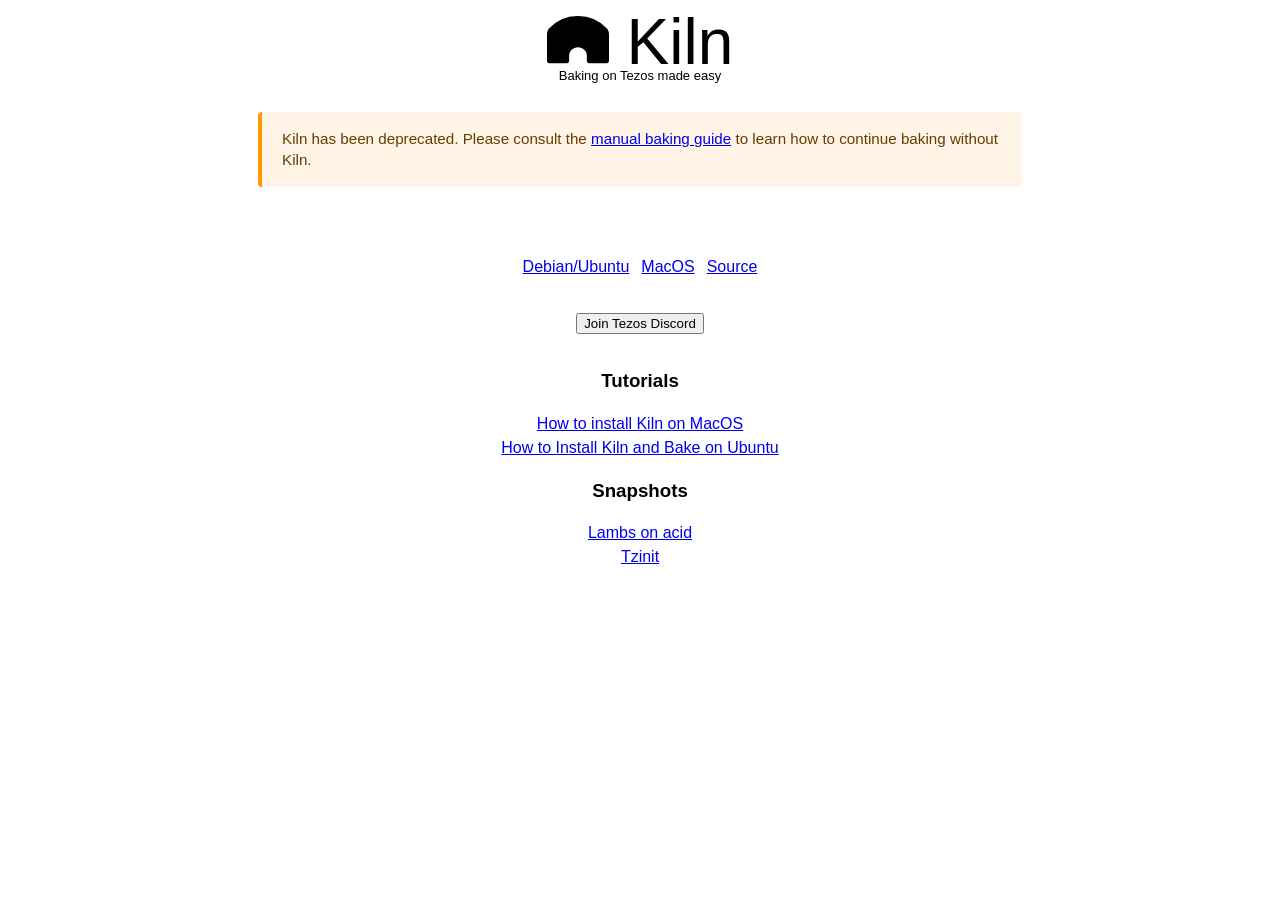
<file: public/index.html>
<!doctype html>
<html>
  <head>
    <meta charset="utf-8" />
    <meta name="generator" content="GitLab Pages" />
    <title>Kiln - baking on Tezos made easy!</title>
    <meta name="viewport" content="width=device-width, initial-scale=1" />
    <link rel="apple-touch-icon" sizes="180x180" href="apple-touch-icon.png" />
    <link rel="icon" type="image/png" sizes="32x32" href="favicon-32x32.png" />
    <link rel="icon" type="image/png" sizes="16x16" href="favicon-16x16.png" />
    <link rel="manifest" href="site.webmanifest" />
    <link rel="stylesheet" href="style.css" />
  </head>
  <body>
    <div id="content">
      <div id="project-title">
        <img src="logo.svg" style="height: 48px" /> Kiln
      </div>
      <div style="columns: #666666; font-size: small">
        Baking on Tezos made easy
      </div>
      <div id="deprecation-notice">
        Kiln has been deprecated. Please consult the <a href="https://gitlab.com/tezos-kiln/kiln/-/blob/develop/manual-baking.md">manual baking guide</a> to learn how to continue baking without Kiln.
      </div>
      <div id="links" class="emulated-flex-gap">
        <a
          href="https://serokell-tezos.gateway.scarf.sh/kiln-286896956"
        >
          Debian/Ubuntu</a
        >
        <a
          href="https://serokell-tezos.gateway.scarf.sh/kiln-286897561"
        >
          MacOS</a
        >
        <a href="https://gitlab.com/tezos-kiln/kiln">Source</a>
      </div>
      <div style="text-align-last: center; margin-bottom: 1em">
        <form action="jointezosdiscord.html" method="get" target="_blank">
          <button type="submit">Join Tezos Discord</button>
        </form>
      </div>
      <h3>Tutorials</h3>
      <div style="text-align-last: center">
        <a
          href="https://medium.com/tezos-kiln/how-to-install-kiln-on-macos-catalina-ce0821f97dcf"
        >
          How to install Kiln on MacOS</a
        ><br />
        <a
          href="https://medium.com/kiln/how-to-install-kiln-and-bake-on-ubuntu-a13d17df63c"
        >
          How to Install Kiln and Bake on Ubuntu</a
        >
      </div>
      <h3>Snapshots</h3>
      <div style="text-align-last: center">
        <a href="https://lambsonacid.nl/">Lambs on acid</a><br />
        <a href="https://snapshot.tzinit.org/">Tzinit</a><br />
      </div>
    </div>
  </body>
</html>
</file>
<file: public/style.css>
body {
  font-family: sans-serif;
  margin: auto;
}

#content {
    display: flex;
    flex-direction: column;
    align-content: center;
    justify-content: flex-start;
    align-items: center;
    height: 100%;
    margin: 1em;
    line-height: 1.5em;
}

#project-title {
    font-size: 48pt;
    vertical-align: bottom;
}

#deprecation-notice {
  max-width: 720px;
  margin: 1.5rem auto;
  padding: 1rem 1.25rem;

  background-color: #fff4e5;
  color: #663c00;

  border-left: 4px solid #ff9800;
  border-radius: 4px;

  font-size: 0.95rem;
  line-height: 1.4;
}

#links {
    margin-top: 2rem;
    margin-bottom: 2rem;
    display: flex;
    justify-content: center;
}

.emulated-flex-gap > * {
  margin: 12px 0 0 12px;
}

.emulated-flex-gap {
  display: inline-flex;
  flex-wrap: wrap;
  margin: -12px 0 0 -12px;
  width: calc(100% + 12px);
}

p {
  font-size: 0.8em;
}

pre {
    padding: 10px;
    background: #eee;
    border: thin solid darkgray;
    white-space: pre-wrap;
}
</file>
